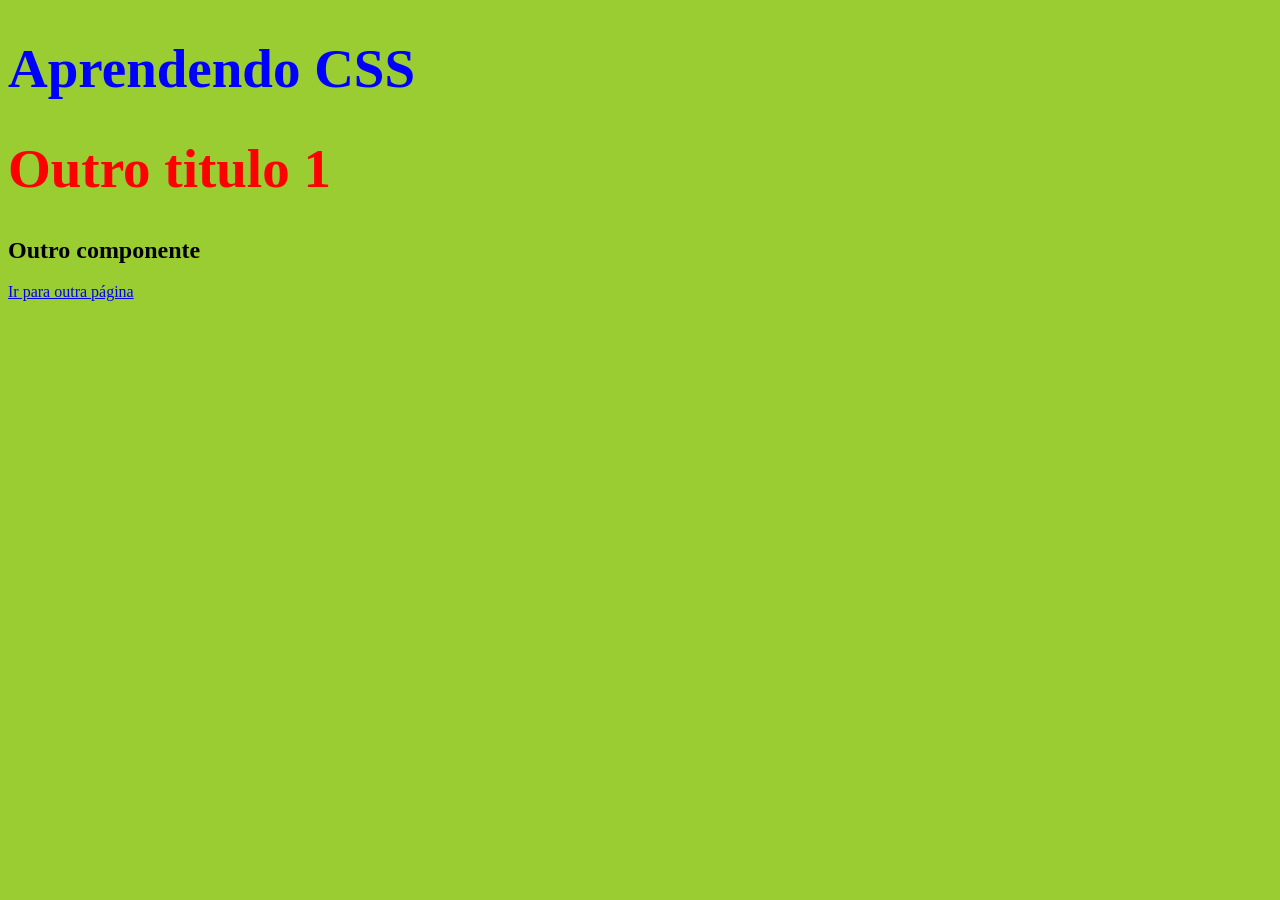
<file: Aula-CSS/index.html>
<!DOCTYPE html>
<html lang="pt-br">
<head>
    <meta charset="UTF-8">
    <meta name="viewport" content="width=device-width, initial-scale=1.0">
    <link rel="stylesheet" href="CSS/estilo.css">
    <title>Apreendendo CSS</title>
     <!--Link para adicionar um arquivo CSS externo-->
</head>

<!--tag style para adicionar estilos CSS-->
<body> <!--Tag style para adicionar estilos CSS dentro de uma tag-->
    <h1>Aprendendo CSS</h1>
    <h1 style="color:red">Outro titulo 1</h1> <!--prioridade para o style dentro da tag-->
    <h2>Outro componente</h2>

    <a href="outro.html">Ir para outra página</a>
    
</body>
</html>
</file>
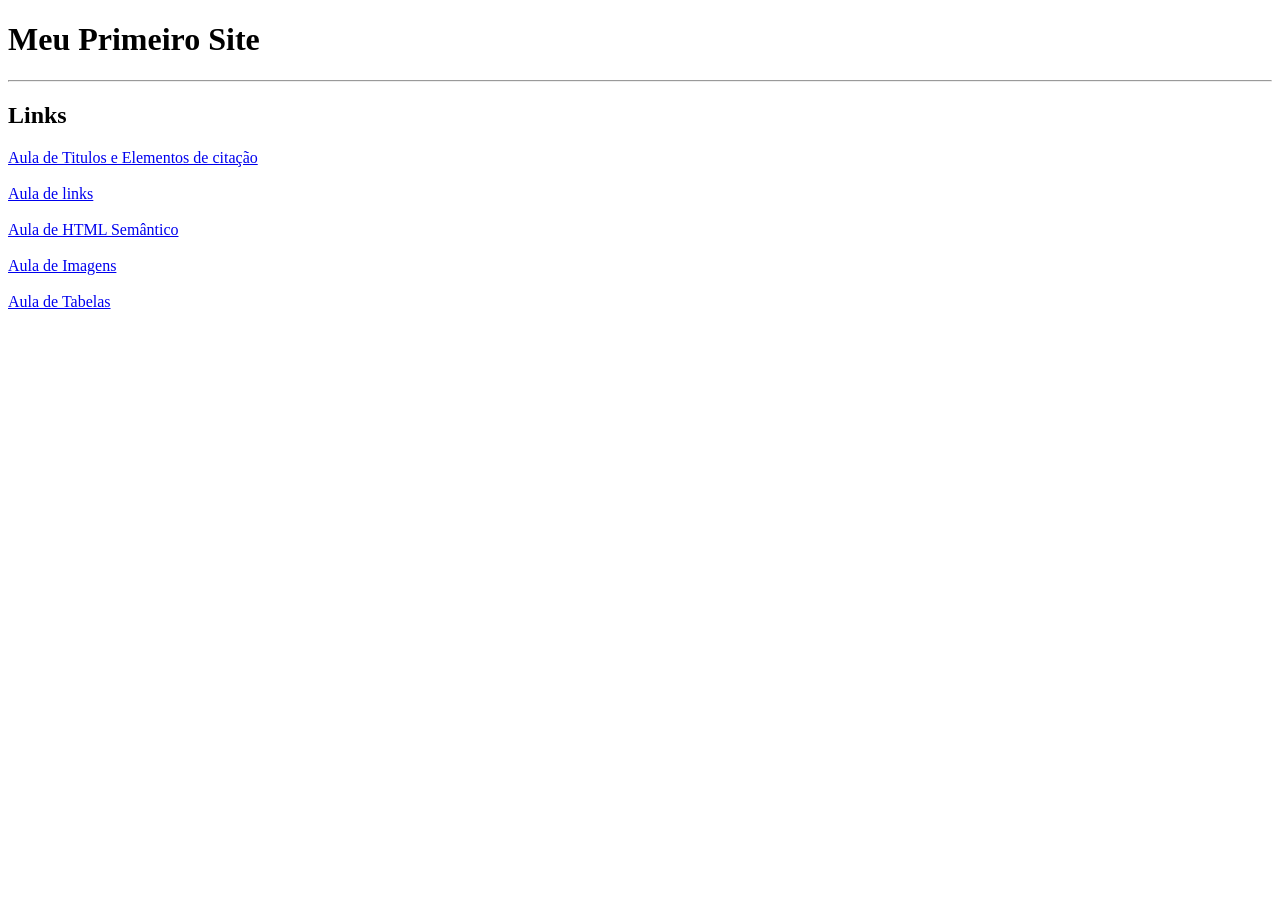
<file: Aula HTML/MeuPrimeiroSite/index.html>
<!DOCTYPE html>
<html lang="pt-br">
<head>
    <meta charset="UTF-8">
    <meta name="viewport" content="width=device-width, initial-scale=1.0">
    <meta name="description" content="Esse é meu primeiro site!">
    <meta name="author" content="Kívia">
    <title>Meu Site</title>
</head>
<body>
    <h1>Meu Primeiro Site</h1>

    <hr> <h2>Links</h2>
    <a href="Titulos.html">Aula de Titulos e Elementos de citação</a><br><br>
    <a href="Aula_de_links.html">Aula de links</a><br><br>
    <a href="semantico.html">Aula de HTML Semântico</a><br><br>
    <a href="aula_imagem.html">Aula de Imagens</a><br><br>
    <a href="aula_de_tabelas.html">Aula de Tabelas</a><br><br>


</body>
</html>
</file>
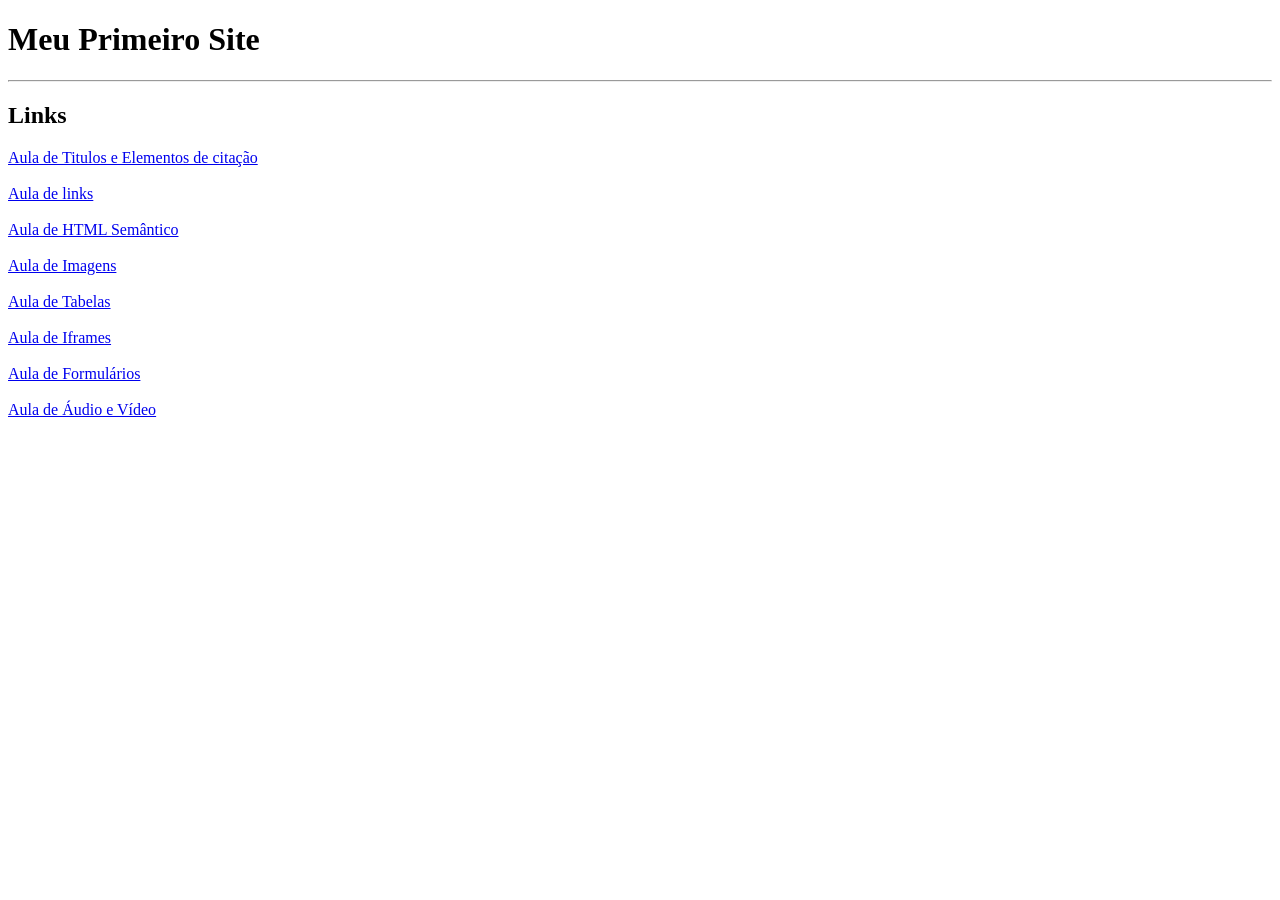
<file: Aula-HTML/MeuPrimeiroSite/index.html>
<!DOCTYPE html>
<html lang="pt-br">
<head>
    <meta charset="UTF-8">
    <meta name="viewport" content="width=device-width, initial-scale=1.0">
    <meta name="description" content="Esse é meu primeiro site!">
    <meta name="author" content="Kívia">
    <title>Meu Site</title>               
</head>
<body>
    <h1>Meu Primeiro Site</h1>

    <hr> <h2>Links</h2>
    <a href="Titulos.html">Aula de Titulos e Elementos de citação</a><br><br>
    <a href="aula_de_links.html">Aula de links</a><br><br>
    <a href="semantico.html">Aula de HTML Semântico</a><br><br>
    <a href="aula_imagem.html">Aula de Imagens</a><br><br>
    <a href="aula_de_tabelas.html">Aula de Tabelas</a><br><br>
    <a href="aula_iframes.html">Aula de Iframes</a><br><br>
    <a href="aula-formularios.html">Aula de Formulários</a><br><br>
    <a href="audio_video.html">Aula de Áudio e Vídeo</a><br><br>



</body>
</html>
</file>
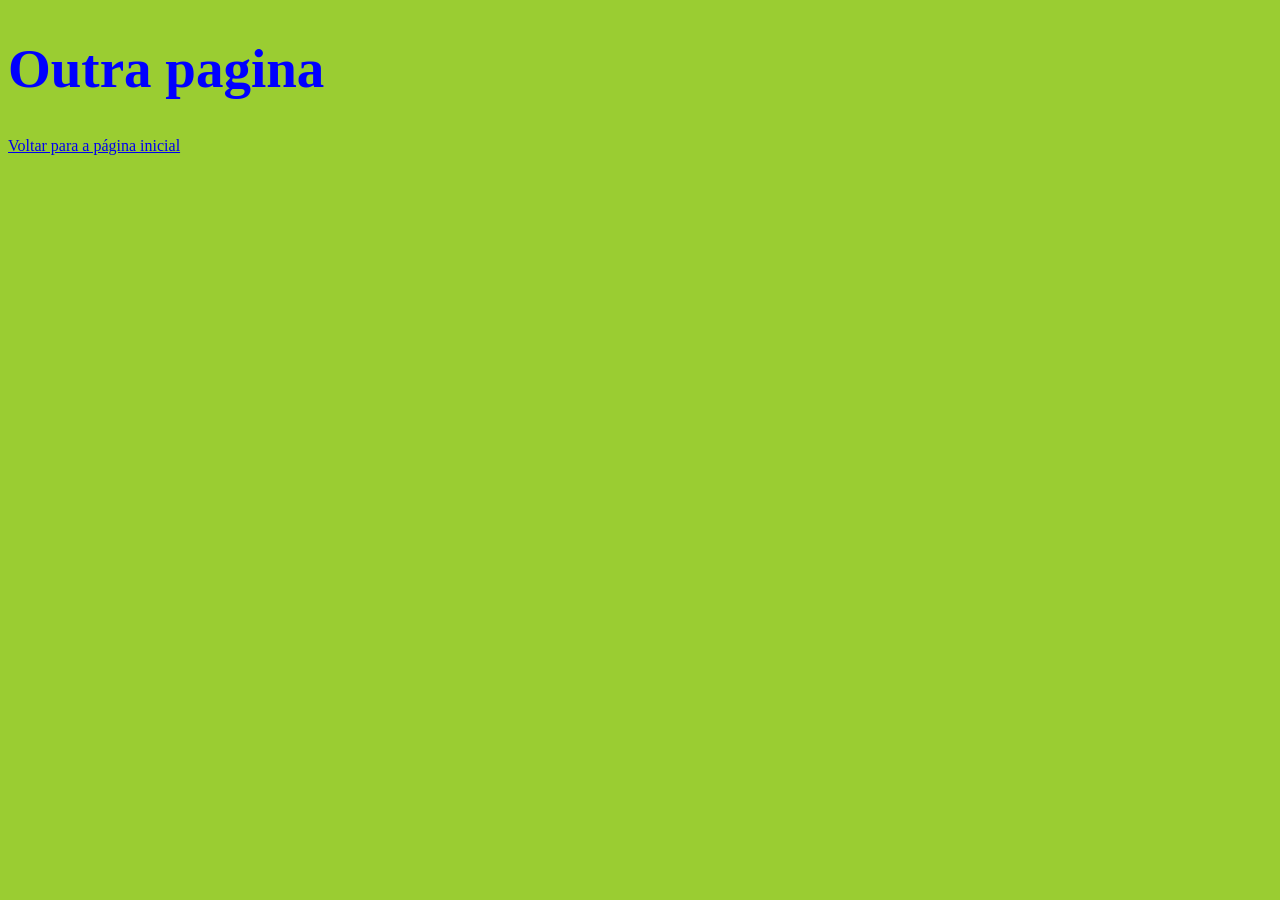
<file: Aula-CSS/outro.html>
<!DOCTYPE html>
<html lang="pt-br">
<head>
    <meta charset="UTF-8">
    <meta name="viewport" content="width=device-width, initial-scale=1.0">
    <link rel="stylesheet" href="CSS/estilo.css">
    <title>Outra pagina</title>
</head>
<body>
    <h1>Outra pagina</h1>
    <a href="index.html">Voltar para a página inicial</a>
</body>
</html>
</file>
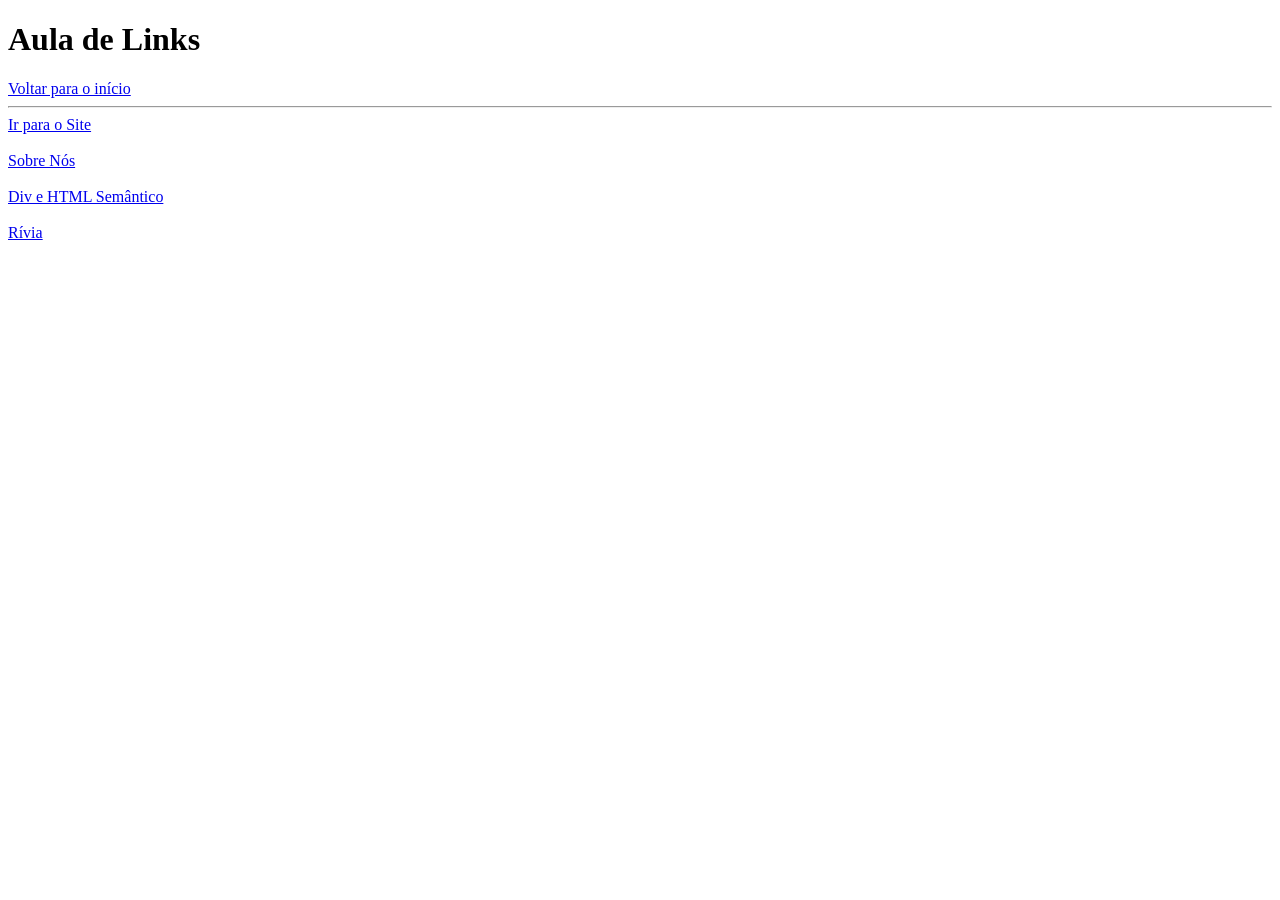
<file: Aula HTML/MeuPrimeiroSite/aula_de_links.html>
<!DOCTYPE html>
<html lang="pt-br">
<head>
    <meta charset="UTF-8">
    <meta name="viewport" content="width=device-width, initial-scale=1.0">
    <title>Aula de Links</title>
</head>
<body>
    <h1>Aula de Links</h1>
    <a href="index.html">Voltar para o início</a><hr>
    <!--Link Absoluto (URL Absoluta)-->
    <a href="https://brascenterrp.com.br/" target="_blank">Ir para o Site</a><br><br>
    <!--Link Relativo (URL Relativa)-->
    <a href="sobre.html">Sobre Nós</a><br><br>
    <a href="semantico.html">Div e HTML Semântico</a> <br><br>

    <a href="equipe/Rivia.html">Rívia</a>
</body>
</html>
</file>
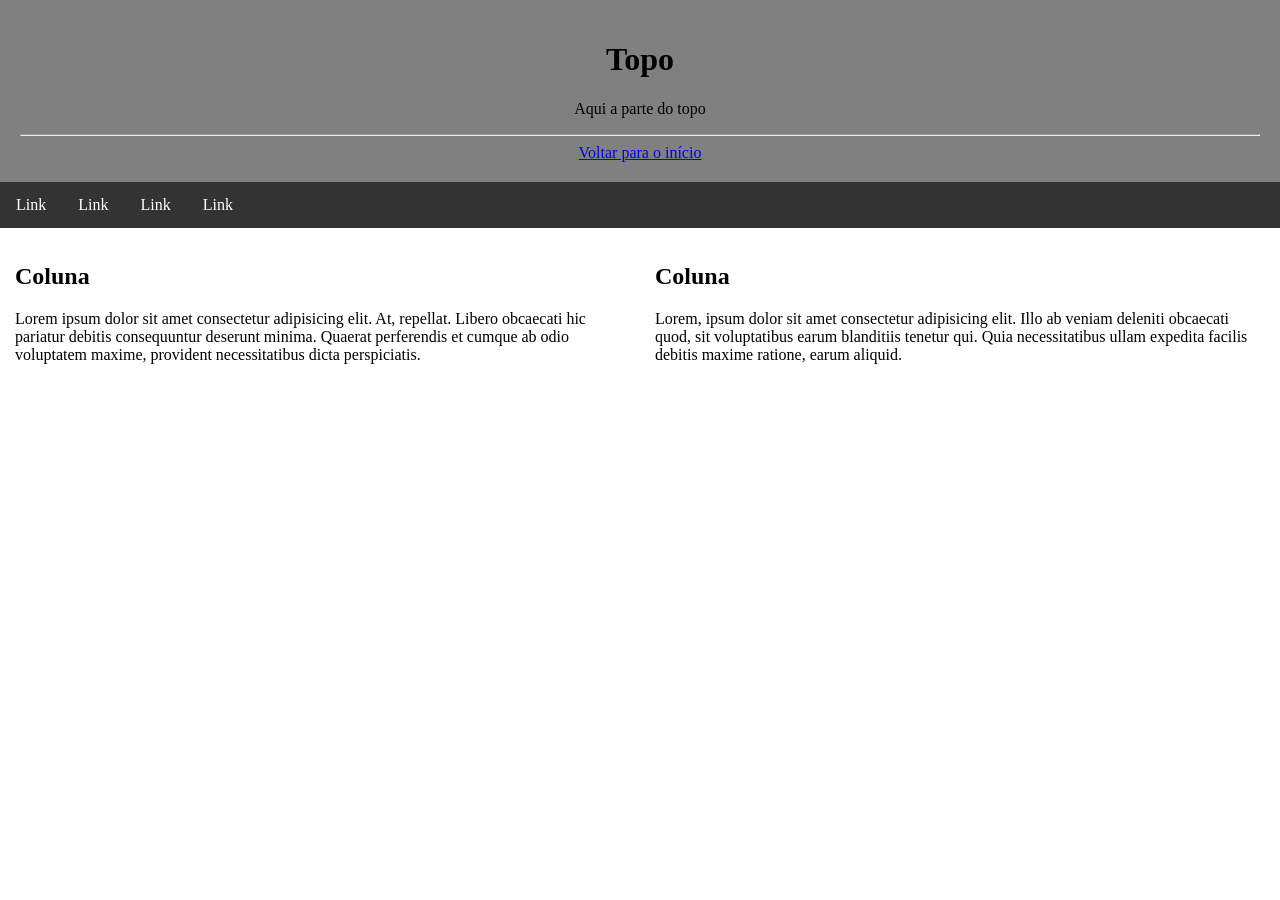
<file: Aula HTML/MeuPrimeiroSite/semantico.html>
<!DOCTYPE html>
<html lang="pt-br">
<head>
    <meta charset="UTF-8">
    <meta name="viewport" content="width=device-width, initial-scale=1.0">
    <title>HTML Semântico</title>
    <style>
        *{
            box-sizing: border-box;
        }
        body{
            margin: 0;
        }
        .topo{
            background-color: grey;
            padding: 20px;
            text-align: center;
        }
        .menu{
            background-color: #333;
            overflow: hidden;
        }
        .menu a{
            color: white;
            padding: 14px 16px;
            float: left;
            display: block;
            text-decoration: none;
        }
        .coluna-50{
            float: left;
            width: 50%;
            padding: 15px;
        }
    </style>
</head>
<body>

    <!--tag semantica para o topo-->
    <header class="topo">
        <h1>Topo</h1>
        <p>Aqui a parte do topo</p><hr>
        <a href="index.html">Voltar para o início</a>
    </header>

    <!--tag semantica para o menu-->
    <nav class="menu">
        <a href="index.html">Link</a>
        <a href="index.html">Link</a>
        <a href="index.html">Link</a>
        <a href="index.html">Link</a>
    </nav>

    <!--tag semantica para sessão-->
    <section class="coluna-50">
        <h2>Coluna</h2>
        <p>Lorem ipsum dolor sit amet consectetur adipisicing elit. At, repellat. Libero obcaecati hic pariatur debitis consequuntur deserunt minima. Quaerat perferendis et cumque ab odio voluptatem maxime, provident necessitatibus dicta perspiciatis.</p>
    </section>
    
    <!--tag semantica para sessão-->
    <section class="coluna-50">
        <article>
        <h2>Coluna</h2>
        <p>Lorem, ipsum dolor sit amet consectetur adipisicing elit. Illo ab veniam deleniti obcaecati quod, sit voluptatibus earum blanditiis tenetur qui. Quia necessitatibus ullam expedita facilis debitis maxime ratione, earum aliquid.</p>
        </article>
    </section>
    
</body>
</html>
</file>
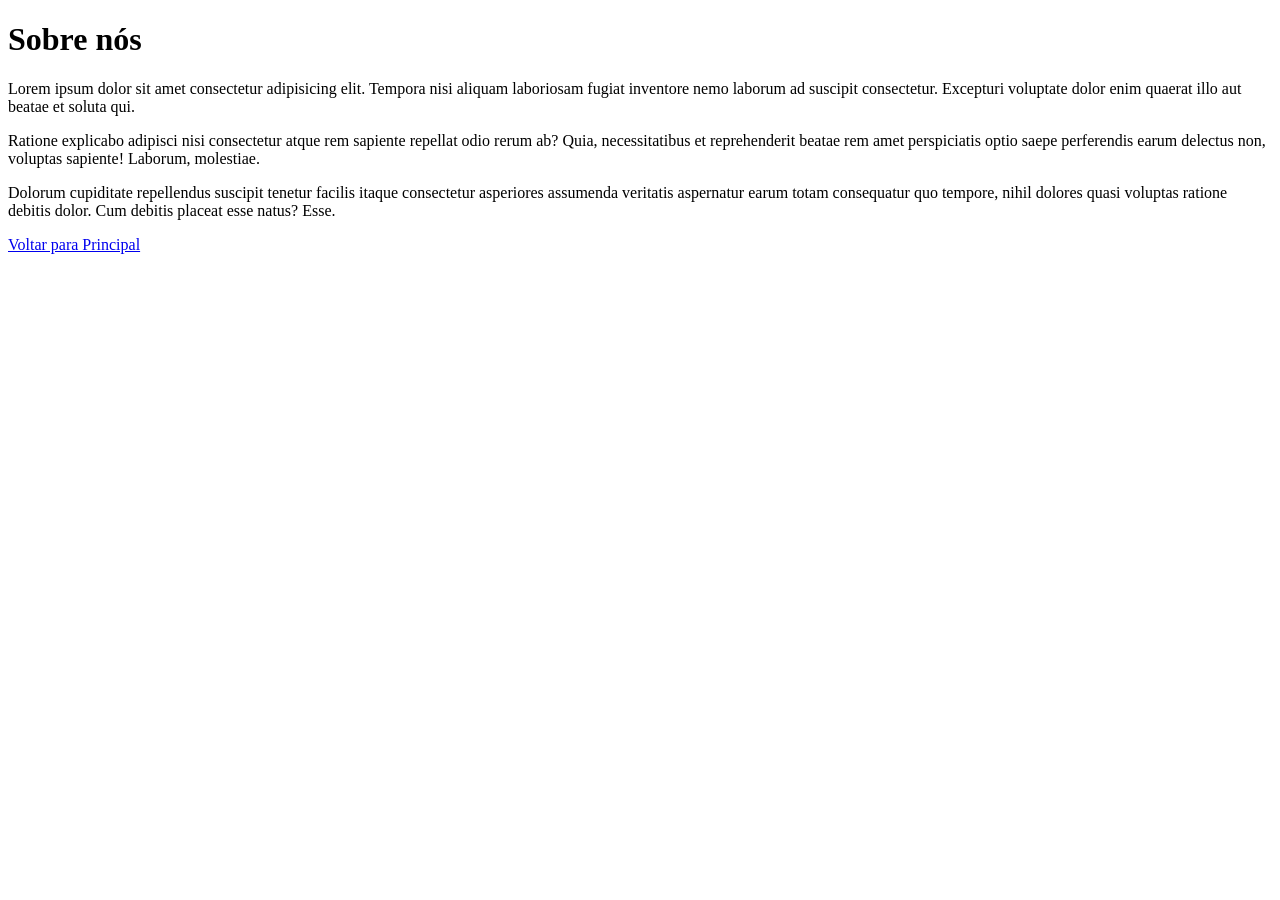
<file: Aula HTML/MeuPrimeiroSite/sobre.html>
<!DOCTYPE html>
<html lang="pt-br">
<head>
    <meta charset="UTF-8">
    <meta name="viewport" content="width=device-width, initial-scale=1.0">
    <title>Document</title>
</head>
<body>
    <h1>Sobre nós</h1>
    <p>Lorem ipsum dolor sit amet consectetur adipisicing elit. Tempora nisi aliquam laboriosam fugiat inventore nemo laborum ad suscipit consectetur. Excepturi voluptate dolor enim quaerat illo aut beatae et soluta qui.</p>
    <p>Ratione explicabo adipisci nisi consectetur atque rem sapiente repellat odio rerum ab? Quia, necessitatibus et reprehenderit beatae rem amet perspiciatis optio saepe perferendis earum delectus non, voluptas sapiente! Laborum, molestiae.</p>
    <p>Dolorum cupiditate repellendus suscipit tenetur facilis itaque consectetur asperiores assumenda veritatis aspernatur earum totam consequatur quo tempore, nihil dolores quasi voluptas ratione debitis dolor. Cum debitis placeat esse natus? Esse.</p>

    <a href="index.html">Voltar para Principal</a>
</body>
</html>
</file>
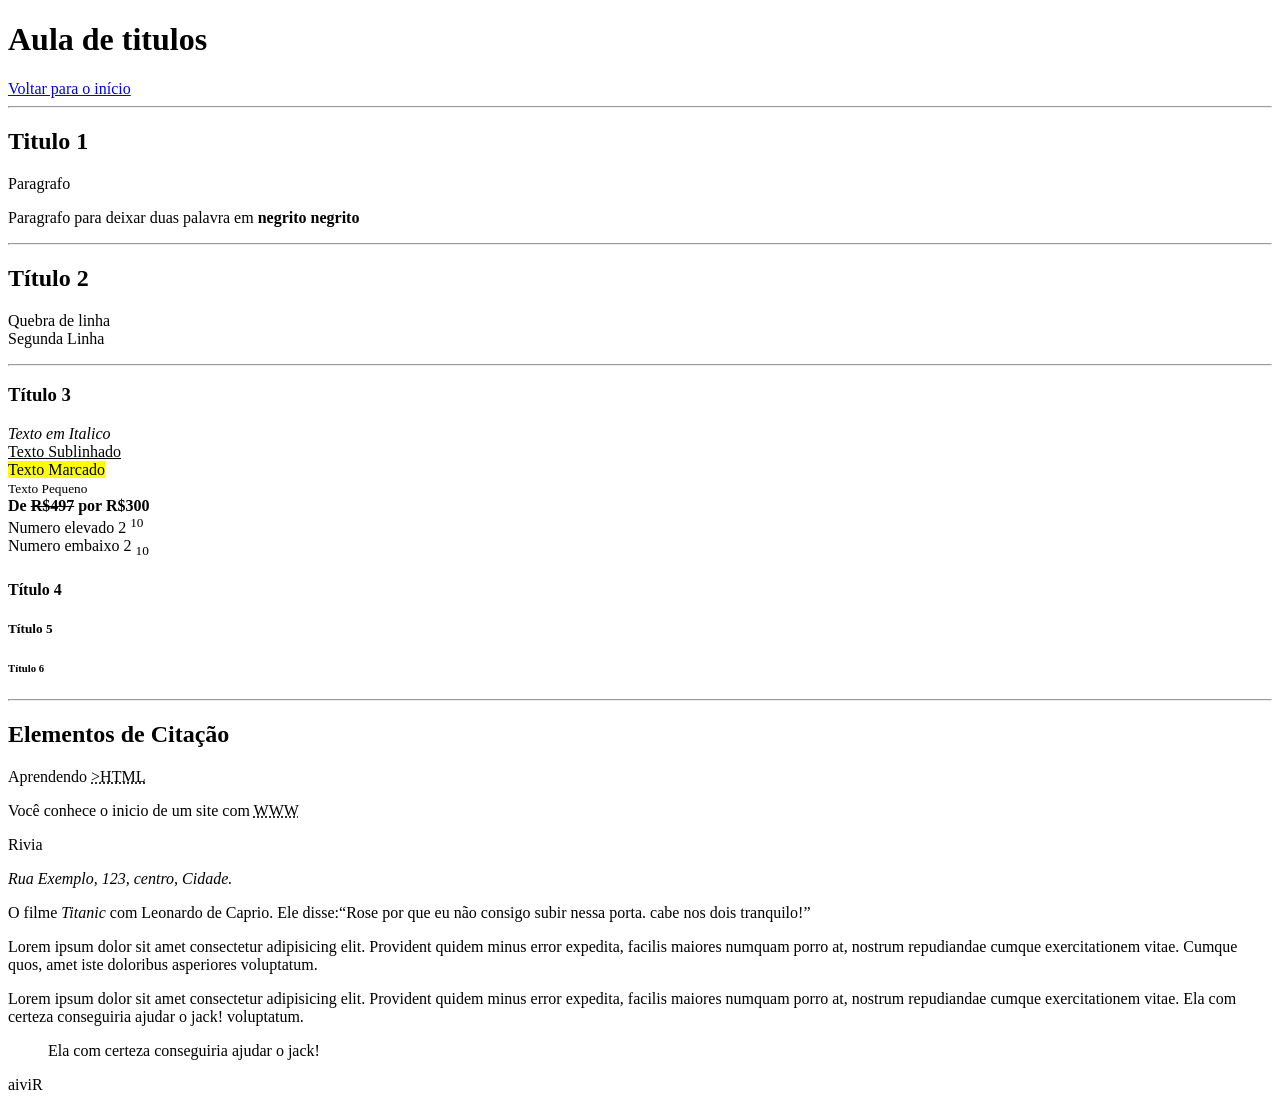
<file: Aula HTML/MeuPrimeiroSite/Titulos.html>
<!DOCTYPE html>
<html lang="en">
<head>
    <meta charset="UTF-8">
    <meta name="viewport" content="width=device-width, initial-scale=1.0">
    <title>Document</title>
</head>
<body>


    <h1>Aula de titulos</h1>
    <a href="index.html">Voltar para o início</a><hr>
    <h2>Titulo 1</h2> <!--Utilizar apenas uma vez essa tag para o titulo mais importante-->
    <p>Paragrafo</p>
    <P>Paragrafo para deixar duas palavra em <b>negrito</b> <strong>negrito</strong></P><!--<b>=Negrito apenas estetico <Strong>=Avisar ao navegador que é importante--> 
        <hr> <!--Cria uma linha-->
   
    <h2>Título 2</h2> <!--O mais ultilizado-->
    <p>Quebra de linha<br>Segunda Linha</p> <!--Br para quebrar uma linha-->
    <hr>
    
    <h3>Título 3</h3>
    <i>Texto em Italico</i> <br>
    <u>Texto Sublinhado</u> <br>
    <mark>Texto Marcado</mark> <br>
    <small>Texto Pequeno</small> <br>
    <b>De <del>R$497</del> por R$300</b> <!--<del> para riscar algo--> <br>
    Numero elevado 2 <sup>10</sup> <br>
    Numero embaixo 2 <sub>10</sub> <br>
    <h4>Título 4</h4>
    <h5>Título 5</h5>
    <h6>Título 6</h6>
    <hr>

    <h2> Elementos de Citação</h2>
    <p>Aprendendo <abbr title="Hyper Text Markup Language">>HTML</abbr></p>
    <p>Você conhece o inicio de um site com <abbr title="Wold Wide Web">WWW</abbr></p>

    <p>Rivia
    <address>
        Rua Exemplo, 123, centro, Cidade.
    </address>
    <p>O filme <cite>Titanic</cite> com Leonardo de Caprio. Ele disse:<q>Rose por que eu não consigo subir nessa porta. cabe nos dois tranquilo!</q></p>

    <p>Lorem ipsum dolor sit amet consectetur adipisicing elit. Provident quidem minus error expedita, facilis maiores numquam porro at, nostrum repudiandae cumque exercitationem vitae. Cumque quos, amet iste doloribus asperiores voluptatum.</p>

    <p>Lorem ipsum dolor sit amet consectetur adipisicing elit. Provident quidem minus error expedita, facilis maiores numquam porro at, nostrum repudiandae cumque exercitationem vitae. Ela com certeza conseguiria ajudar o jack! voluptatum.</p>

    <blockquote>Ela com certeza conseguiria ajudar o jack!</blockquote>

    <bdo dir="rtl">Rivia</bdo>
    </p>
</body>
</html>
</file>
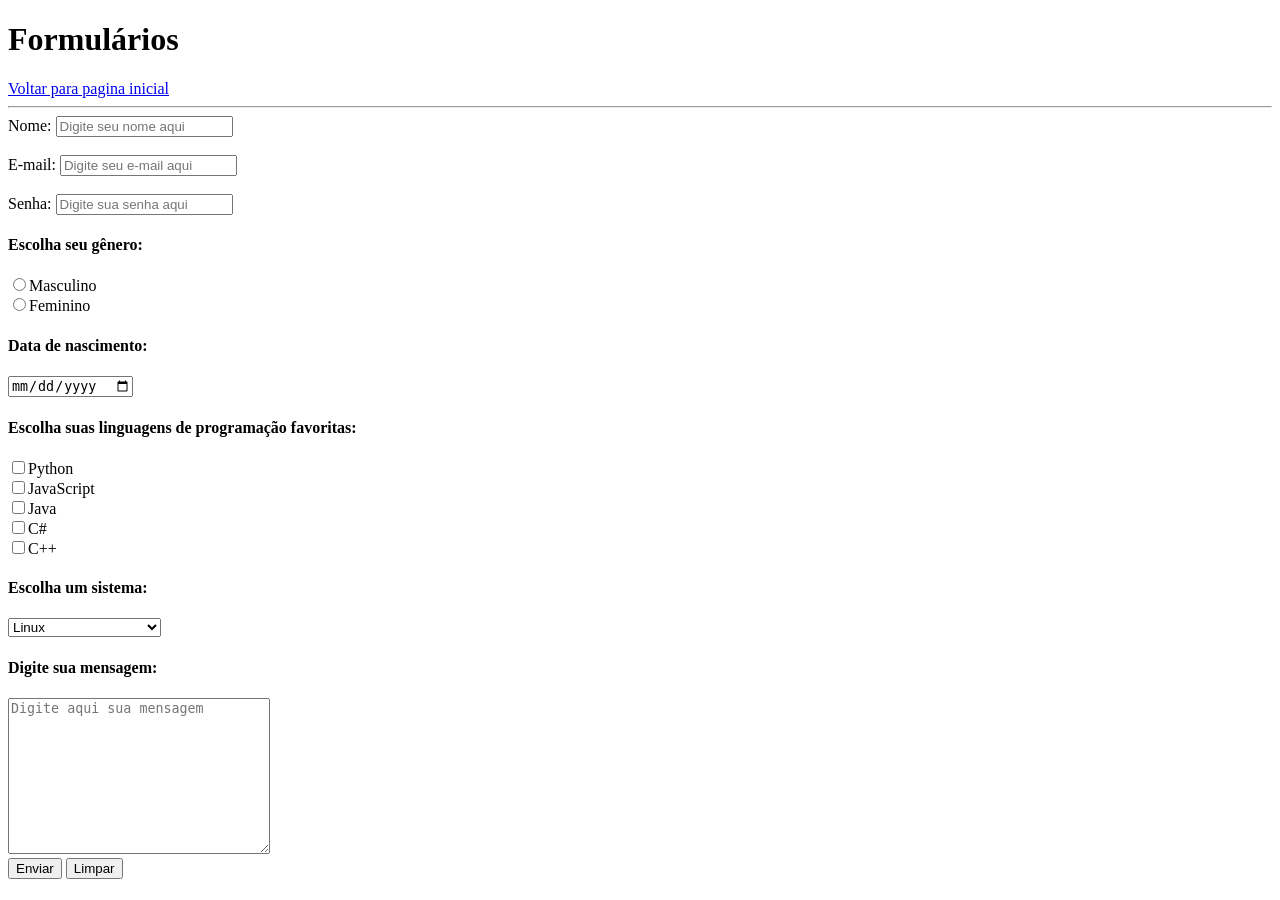
<file: Aula-HTML/MeuPrimeiroSite/aula-formularios.html>
<!DOCTYPE html>
<html lang="pt-br">
<head>
    <meta charset="UTF-8">
    <meta name="viewport" content="width=device-width, initial-scale=1.0">
    <title>Formulários</title>
</head>
<body>
    <h1>Formulários</h1><a href="index.html">Voltar para pagina inicial</a><hr>

    <form> 
        <label for="campo_nome">Nome:</label> <!--type text para campos de texto-->
        <input id="campo_nome" type="text" placeholder="Digite seu nome aqui" required><br><br>
        <label for="campo_email">E-mail:</label> <!--type email para campos de e-mail-->
        <input id="campo_email" type="email" placeholder="Digite seu e-mail aqui" required><br><br>
        <label for="campo_senha">Senha:</label><!--type password para campos de senhas-->
        <input id="campo_senha" type="password" placeholder="Digite sua senha aqui" required><br>

        <h4>Escolha seu gênero:</h4>
        <input type="radio" id="boy" name="genero" value="masculino" required><label >Masculino</label><br>
        <input type="radio" id="girl" name="genero" value="feminino"><label >Feminino</label><br><!--type radio para opções de escolha única-->

        <h4>Data de nascimento:</h4>
        <input type="date" name="data_nascimento" required><br><!--type date para campos de data-->



        <h4>Escolha suas linguagens de programação favoritas:</h4>
        <input type="checkbox" id="python" name="linguagem" value="python"><label>Python</label><br>
        <input type="checkbox" id="javascript" name="linguagem" value="javascript"><label>JavaScript</label><br>
        <input type="checkbox" id="java" name="linguagem" value="java"><label>Java</label><br>
        <input type="checkbox" id="csharp" name="linguagem" value="csharp"><label>C#</label><br>
        <input type="checkbox" id="cpp" name="linguagem" value="cpp"><label>C++</label><br><!--type checkbox para opções de escolha múltipla-->



        <h4>Escolha um sistema:</h4>
        <select name="sistemas">
            <option disabled value="">Selecione um sistema</option>
            <option value="linux">Linux</option>
            <option value="windows">Windows</option>
            <option value="macos">macOS</option> </select> <!--select para criar uma caixa de seleção, option para criar as opções dentro da caixa de seleção--> <br>

        <h4>Digite sua mensagem:</h4>
        <textarea required name="mensagem" placeholder="Digite aqui sua mensagem" rows="10" cols="30"></textarea><!--textarea para criar uma caixa de texto maior, rows para definir o número de linhas, cols para definir o número de colunas--><br>


        <input type="submit" value="Enviar"><!--type submit para criar um botão de envio-->
        <button type="reset">Limpar</button><!--type reset para criar um botão de limpeza dos campos do formulário-->

    </form> <!--form para criação de formulários-->

</body>
</html>
</file>
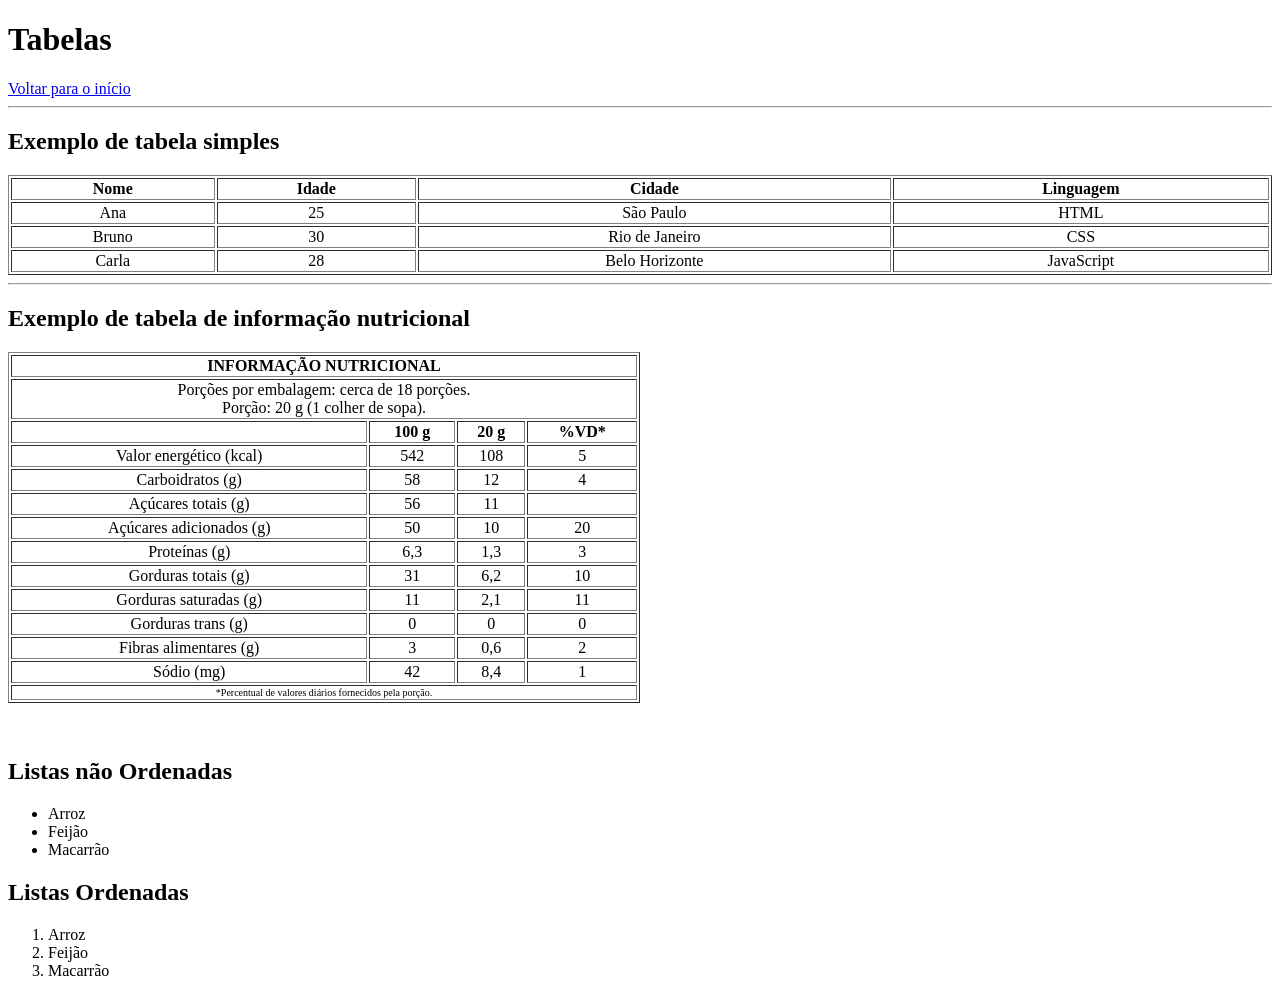
<file: Aula-HTML/MeuPrimeiroSite/aula_de_tabelas.html>
<!DOCTYPE html>
<html lang="pt-br">
<head>
    <meta charset="UTF-8">
    <meta name="viewport" content="width=device-width, initial-scale=1.0">
    <title>Tabelas</title>
</head>
<body>
    <h1>Tabelas</h1>
    <a href="index.html">Voltar para o início</a>
    <hr> 

    <h2>Exemplo de tabela simples</h2>
    <table width="100%" border="1" style="text-align: center;">
        <tr>
            <th>Nome</th>
            <th>Idade</th>
            <th>Cidade</th>
            <th>Linguagem</th>
        </tr>
        <tr>
            <td>Ana</td>
            <td>25</td>
            <td>São Paulo</td>
            <td>HTML</td>
                     
        </tr>
        <tr>
            <td>Bruno</td>
            <td>30</td>
            <td>Rio de Janeiro</td>
            <td>CSS</td>
            
        </tr>
        <tr>
            <td>Carla</td>
            <td>28</td>
            <td>Belo Horizonte</td>
            <td>JavaScript</td>
            
    </table>



    <hr> <h2>Exemplo de tabela de informação nutricional</h2>
   <table border="1" width="50%" style="text-align: center;">
        
        <tr>
            <th colspan="4">INFORMAÇÃO NUTRICIONAL</th>
        </tr>

        <tr>
            <td colspan="4">
                Porções por embalagem: cerca de 18 porções. <br>
                Porção: 20 g (1 colher de sopa).
            </td>
        </tr>

        <tr>
            <td></td> <th>100 g</th>
            <th>20 g</th>
            <th>%VD*</th>
        </tr>

        <tr>
            <td>Valor energético (kcal)</td>
            <td>542</td>
            <td>108</td>
            <td>5</td>
        </tr>

        <tr>
            <td>Carboidratos (g)</td>
            <td>58</td>
            <td>12</td>
            <td>4</td>
        </tr>
        
        <tr>
            <td>Açúcares totais (g)</td>
            <td>56</td>
            <td>11</td>
            <td></td>
        </tr>

        <tr>
            <td>Açúcares adicionados (g)</td>
            <td>50</td>
            <td>10</td>
            <td>20</td>
        </tr>

        <tr>
            <td>Proteínas (g)</td>
            <td>6,3</td>
            <td>1,3</td>
            <td>3</td>
        </tr>

        <tr>
            <td>Gorduras totais (g)</td>
            <td>31</td>
            <td>6,2</td>
            <td>10</td>
        </tr>

        <tr>
            <td>Gorduras saturadas (g)</td>
            <td>11</td>
            <td>2,1</td>
            <td>11</td>
        </tr>

        <tr>
            <td>Gorduras trans (g)</td>
            <td>0</td>
            <td>0</td>
            <td>0</td>
        </tr>

        <tr>
            <td>Fibras alimentares (g)</td>
            <td>3</td>
            <td>0,6</td>
            <td>2</td>
        </tr>

        <tr>
            <td>Sódio (mg)</td>
            <td>42</td>
            <td>8,4</td>
            <td>1</td>
        </tr>
        
        <tr>
             <td colspan="4" style="font-size: 10px;">*Percentual de valores diários fornecidos pela porção.</td>
        </tr>

    </table> <br><br>
    <h2>Listas não Ordenadas</h2>
    <ul>
        <li>Arroz</li>
        <li>Feijão</li>
        <li>Macarrão</li>
    </ul>
    <h2>Listas Ordenadas</h2>
    <ol>
        <li>Arroz</li>
        <li>Feijão</li>
        <li>Macarrão</li>
    </ol>
</html>
</file>
<file: Aula-CSS/CSS/estilo.css>
body {
    background: yellowgreen;
}

h1 {
    color: blue;
    font-size: 55px;
}
</file>
